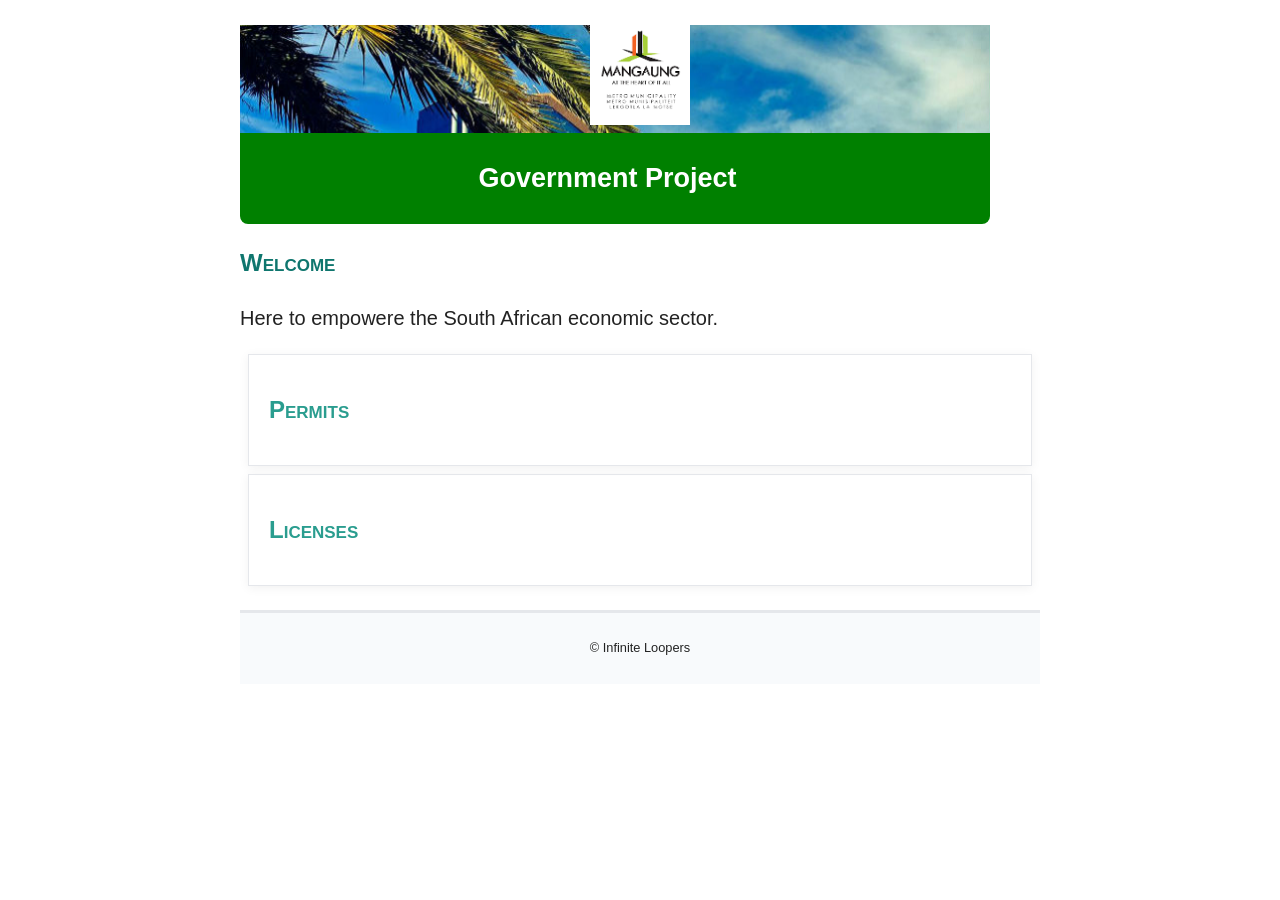
<file: templates/index.html>
<!DOCTYPE html>

<html lang="en">
    <head>
        <meta charset="UTF-8">
        <title>Government Project</title>
		<link rel = "stylesheet"
			  href = "styles/normalize.css">
		<link rel = "stylesheet"
			  href = "styles/Gov_Project.css">
		
    </head>
    <body>
        <div id ="Container">
			<!-- ================= HEADER (start) ================= -->
			
			<header>
				<!-- Logo image -->
				<img src="images/Gov_Logo.png" alt="LevelUp Logo">
				
				
			</header>
			<!-- ================= HEADER (end) ================= -->

			<!-- ================= NAVIGATION (start) ================= -->
			<nav>
				<p>
					<a class="current">Government Project &nbsp;</a>
					
				</p>
			</nav>
		
			<!-- ================= NAVIGATION (end) ================= -->

			<!-- ================= MAIN (start) ================= -->
			<main>
			   
				<h2>Welcome</h2>
				<p>
					Here to empowere the South African economic sector.<br>
				</p>

				
				<section id="Permits">
					<h2><a href = "permits">Permits</a></h2>
				
				</section>
				
		<section id="Licenses">
			<h2><a href = "Licenses">Licenses</a></h2>
		
		
		</section>
				
		 </main>
			<!-- ================= MAIN (end) ================= -->

			<!-- ================= FOOTER (start) ================= -->
			<footer>
			
			
			<p>&copy; Infinite Loopers</p>
			</footer>
			<!-- ================= FOOTER (end) ================= -->
		</div> <!--Container Div -->
    </body>
</html>
</file>
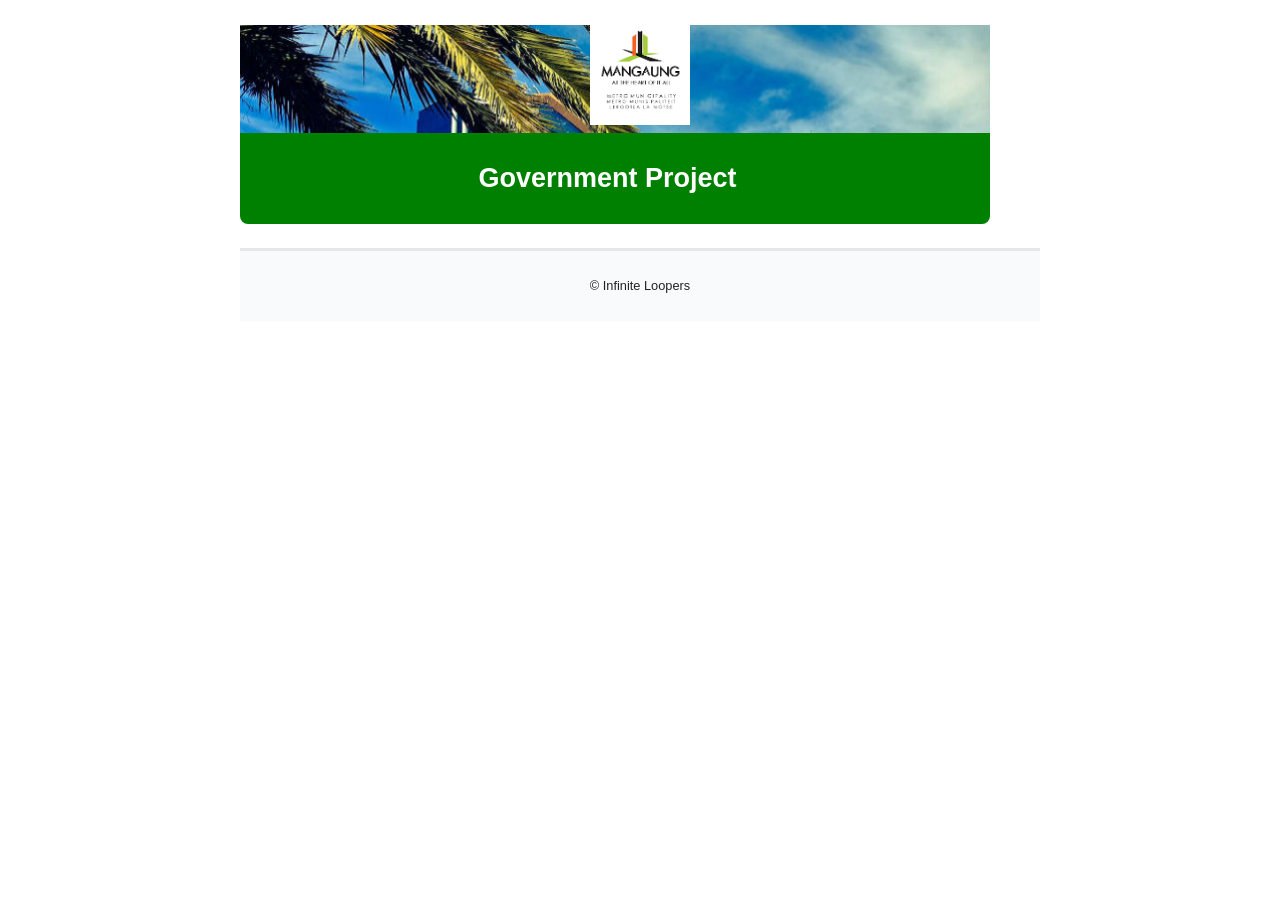
<file: templates/Licenses.html>
<!DOCTYPE html>

<html lang="en">
    <head>
        <meta charset="UTF-8">
        <title>Government Project</title>
		<link rel = "stylesheet"
			  href = "styles/normalize.css">
		<link rel = "stylesheet"
			  href = "styles/Gov_Project.css">
		
    </head>
    <body>
        <div id ="Container">
			<!-- ================= HEADER (start) ================= -->
			
			<header>
				<!-- Logo image -->
				<img src="images/Gov_Logo.png" alt="Government Logo">
				
				
			</header>
			
			<nav>
				<p>
					<a class="current">Government Project &nbsp;</a>
					
				</p>
			</nav>
		
			
			<main>
				
				
		 </main>
			<!-- ================= MAIN (end) ================= -->

			<!-- ================= FOOTER (start) ================= -->
			<footer>
			
			<p>&copy; Infinite Loopers</p>
			</footer>
			<!-- ================= FOOTER (end) ================= -->
		</div> <!--Container Div>
    </body>
</html>
</file>
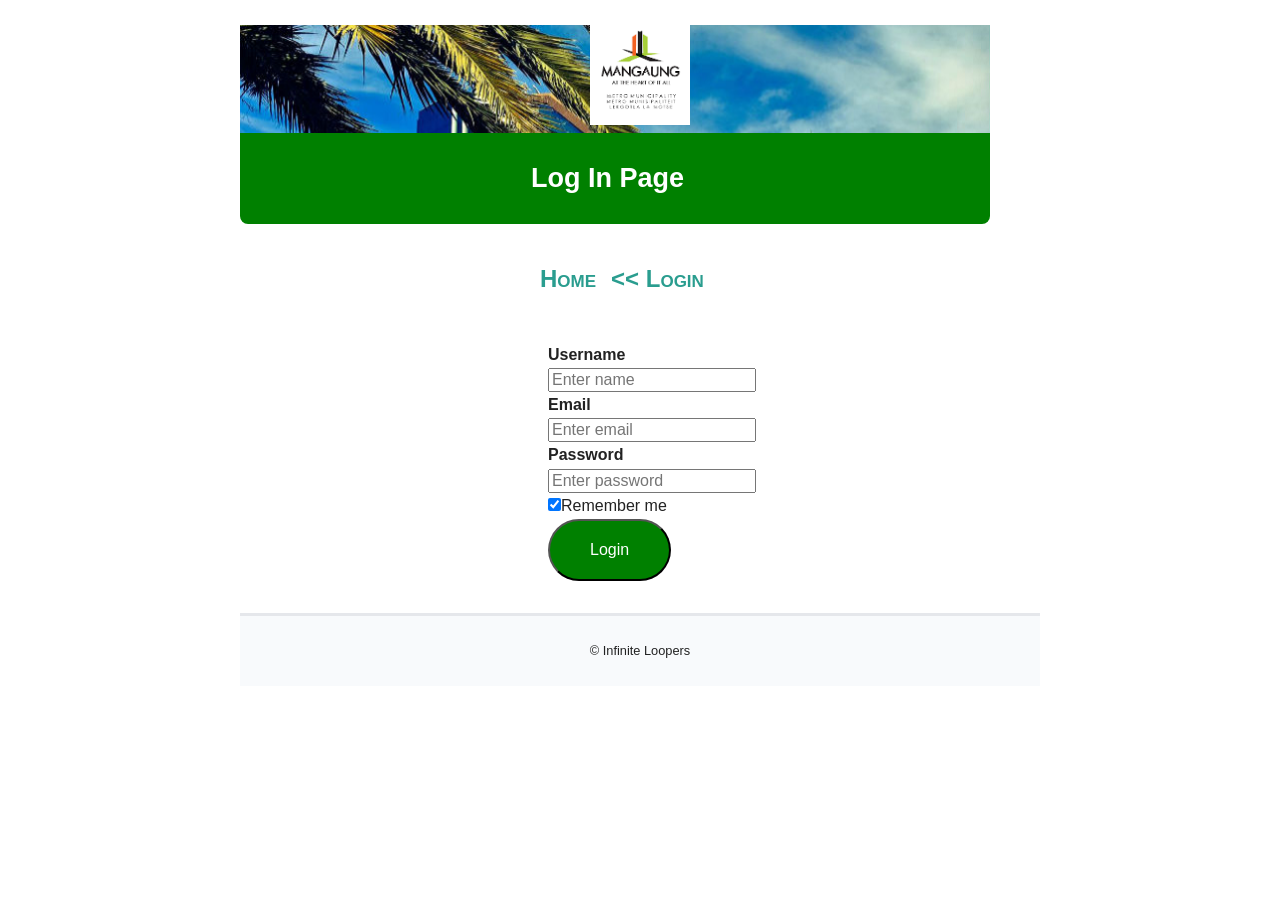
<file: templates/Login.html>
<!DOCTYPE html>
<!-- M. Khwela (2026442703) -->

<html lang="en">
    <head>
        <meta charset="UTF-8">
        <title>Government Project</title>
		<link rel = "stylesheet" href = "styles/normalize.css">
		<link rel = "stylesheet" href = "styles/Gov_Project.css">
    </head>
    <body>
        <div id ="Container">
			<!-- ================= HEADER (start) ================= -->
			<header>
				<!-- Logo image -->
				<img src="images/Gov_Logo.png" alt="Government Logo">
			</header>
			<nav>
				<p>
					<a class="current">Log In Page &nbsp;</a>
				</p>
			</nav>	
			<main>
			
			 <ol style="display: flex; list-style: none; gap: 15px; padding: 0;">
					<li><h2><a href="/">Home</a></h2></li>
					<li><h2><a href="/login">&lt;&lt; Login</a></h2></li>
				  </ol>
			
			<form id="Login" method="post" action="/api/login">

				<label for="uName"><b>Username</b></label>
				<input type="text" placeholder="Enter name" name="uName" required>
				
				<label for="email"><b>Email</b></label>
				<input type="email" placeholder="Enter email" name="email" required>
				
				<label for="password"><b>Password</b><label>
				<input type="password" placeholder="Enter password" name= "password" required>
				
				<label>
					<input type="checkbox" checked="checked" name="remember">Remember me
				</label>
				<br>
				
				<button type="submit">Login</button>
				
				
				
				</form>
				
				
		 </main>
			<!-- ================= MAIN (end) ================= -->

			<!-- ================= FOOTER (start) ================= -->
			<footer>
			
			
			<p>&copy; Infinite Loopers</p>
			</footer>
			<!-- ================= FOOTER (end) ================= -->
		</div> <!--Container Div -->
    </body>
</html>
</file>
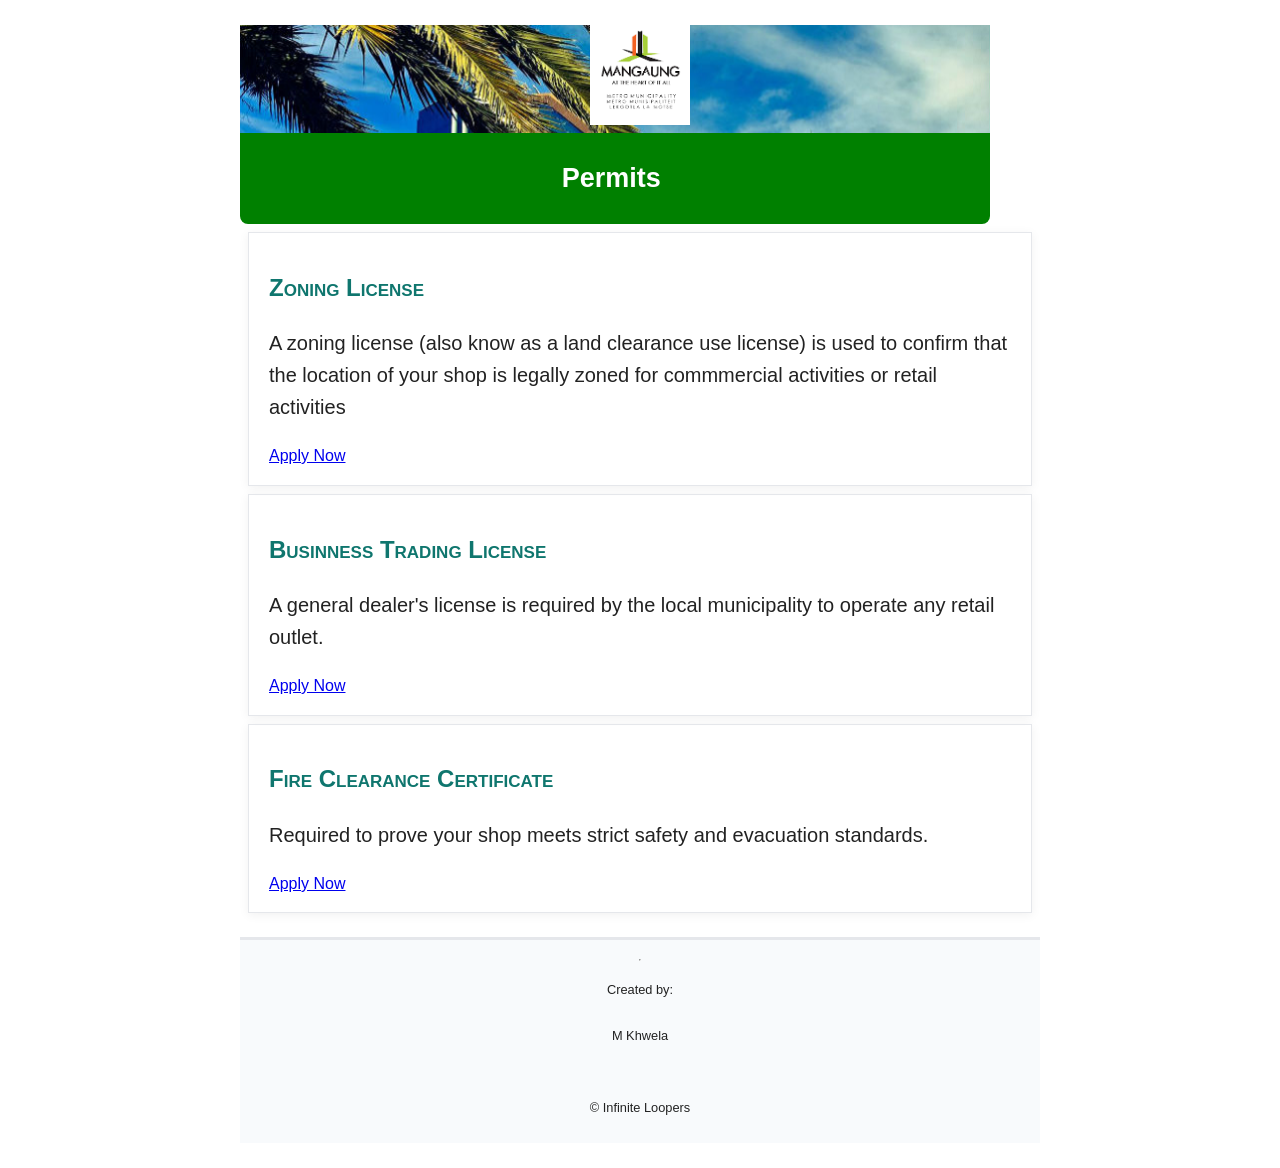
<file: templates/Permits.html>
<!DOCTYPE html>
<!-- M. Khwela (2026442703) -->

<html lang="en">
    <head>
        <meta charset="UTF-8">
        <title>Government Project</title>
		<link rel = "stylesheet" href = "styles/normalize.css">
		<link rel = "stylesheet" href = "styles/Gov_Project.css">
    </head>
    <body>
        <div id ="Container">
			<!-- ================= HEADER (start) ================= -->
			<header>
				<!-- Logo image -->
				<img src="images/Gov_Logo.png" alt="Government Logo">
			</header>
			<!-- ================= HEADER (end) ================= -->

			<!-- ================= NAVIGATION (start) ================= -->
			<nav>
				<p>
					<a class="current">Permits&nbsp;</a>
				</p>
			</nav>
			
			<main>
				<section id="Zoning License">
					<h2>Zoning License</h2>
					<p>A zoning license (also know as a land clearance use license) is used to confirm that the location of your shop is legally
					zoned for commmercial activities or retail activities</p>
					<a href="/applications/zone-license">Apply Now</a>
				</section>
				
				<section id="Trading_License">
					<h2>Businness Trading License</h2>
					<p>A general dealer's license is required by the local municipality to operate any retail outlet.</p>
					<a href="/applications/trading-license">Apply Now</a>
				</section>
				
				<section id="Fire_Clearance">
					<h2>Fire Clearance Certificate</h2>
					<p> Required to prove your shop meets strict safety and evacuation standards.</p>
					<a href="/applications/fire-clearence">Apply Now</a>
				</section>
		 	</main>
			<footer>
			<hr>
			 <p>Created by: 
				<p>M Khwela</p>
			</p>
			<p>&copy; Infinite Loopers</p>
			</footer>
			<!-- ================= FOOTER (end) ================= -->
		</div>
    </body>
</html>
</file>
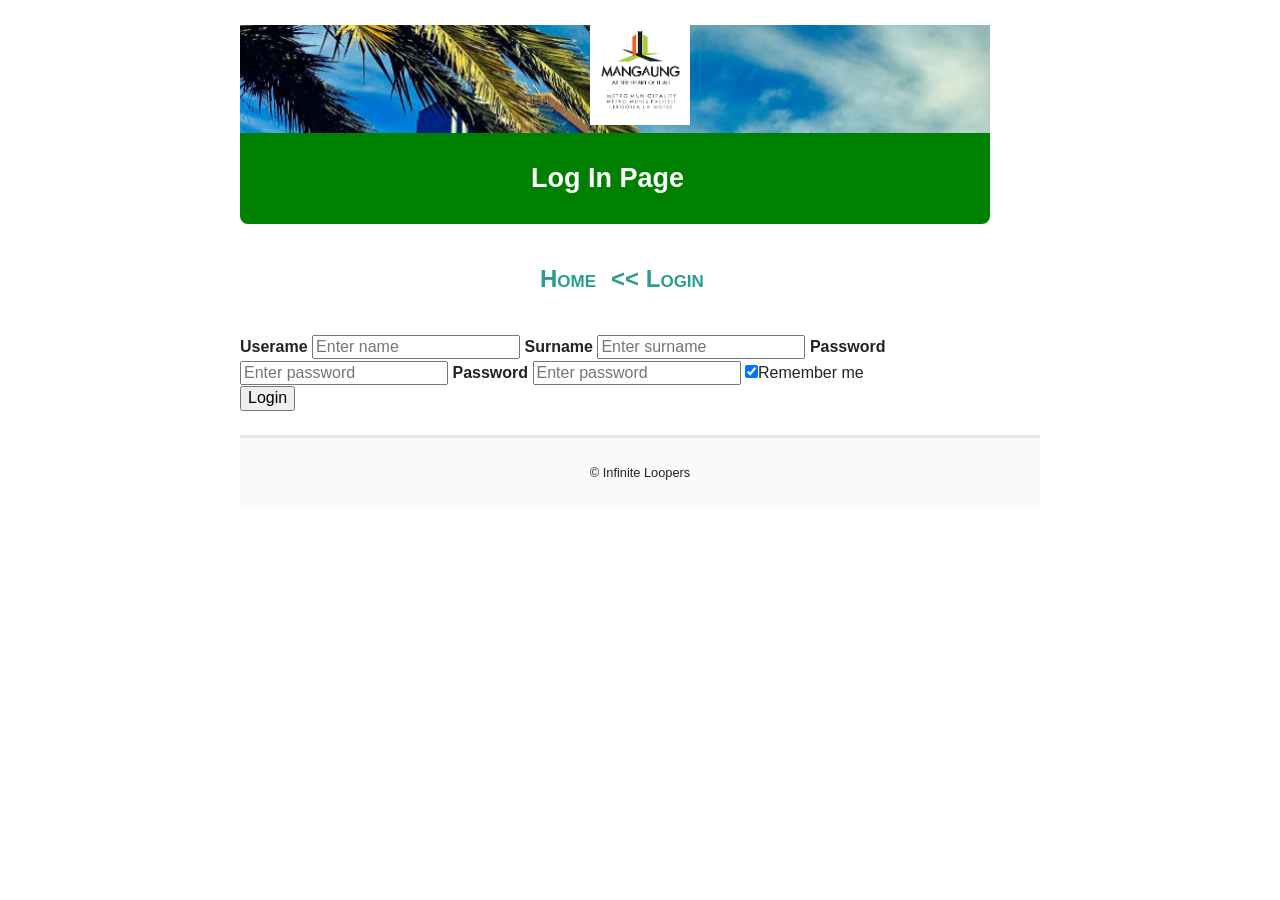
<file: templates/SignIn.html>
<!DOCTYPE html>
<!-- M. Khwela (2026442703) -->

<html lang="en">
    <head>
        <meta charset="UTF-8">
        <title>Government Project</title>
		<link rel = "stylesheet" href = "styles/normalize.css">
		<link rel = "stylesheet" href = "styles/Gov_Project.css">
    </head>
    <body>
        <div id ="Container">
			<!-- ================= HEADER (start) ================= -->
			<header>
				<!-- Logo image -->
				<img src="images/Gov_Logo.png" alt="Government Logo">
			</header>
			<nav>
				<p>
					<a class="current">Log In Page &nbsp;</a>
				</p>
			</nav>	
			<main>
			
			 <ol style="display: flex; list-style: none; gap: 15px; padding: 0;">
					<li><h2><a href="WelcomePage.html">Home</a></h2></li>
					<li><h2><a href="Login.html">&lt;&lt; Login</a></h2></li>
				  </ol>
			


			<form id="signIn" method="post" action="/api/login">

				<label for="uName"><b>Userame</b></label>
				<input type="text" placeholder="Enter name" name="uName" required>
				
				<label for="uSurname"><b>Surname</b></label>
				<input type="text" placeholder="Enter surname" name="uSurname" required>
				
				<label for="psw"><b>Password</b><label>
				<input type="password" placeholder="Enter password" name= "psw" required>
				
				<label for="psw"><b>Password</b><label>
				<input type="password" placeholder="Enter password" name= "psw" required>
				
				<label>
					<input type="checkbox" checked="checked" name="remember">Remember me
				</label>
				<br>
				
				<button type="submit">Login</button>
				
				
				
				</form>
				
				
		 </main>
			<!-- ================= MAIN (end) ================= -->

			<!-- ================= FOOTER (start) ================= -->
			<footer>
			
			
			<p>&copy; Infinite Loopers</p>
			</footer>
			<!-- ================= FOOTER (end) ================= -->
		</div> <!--Container Div -->
    </body>
</html>
</file>
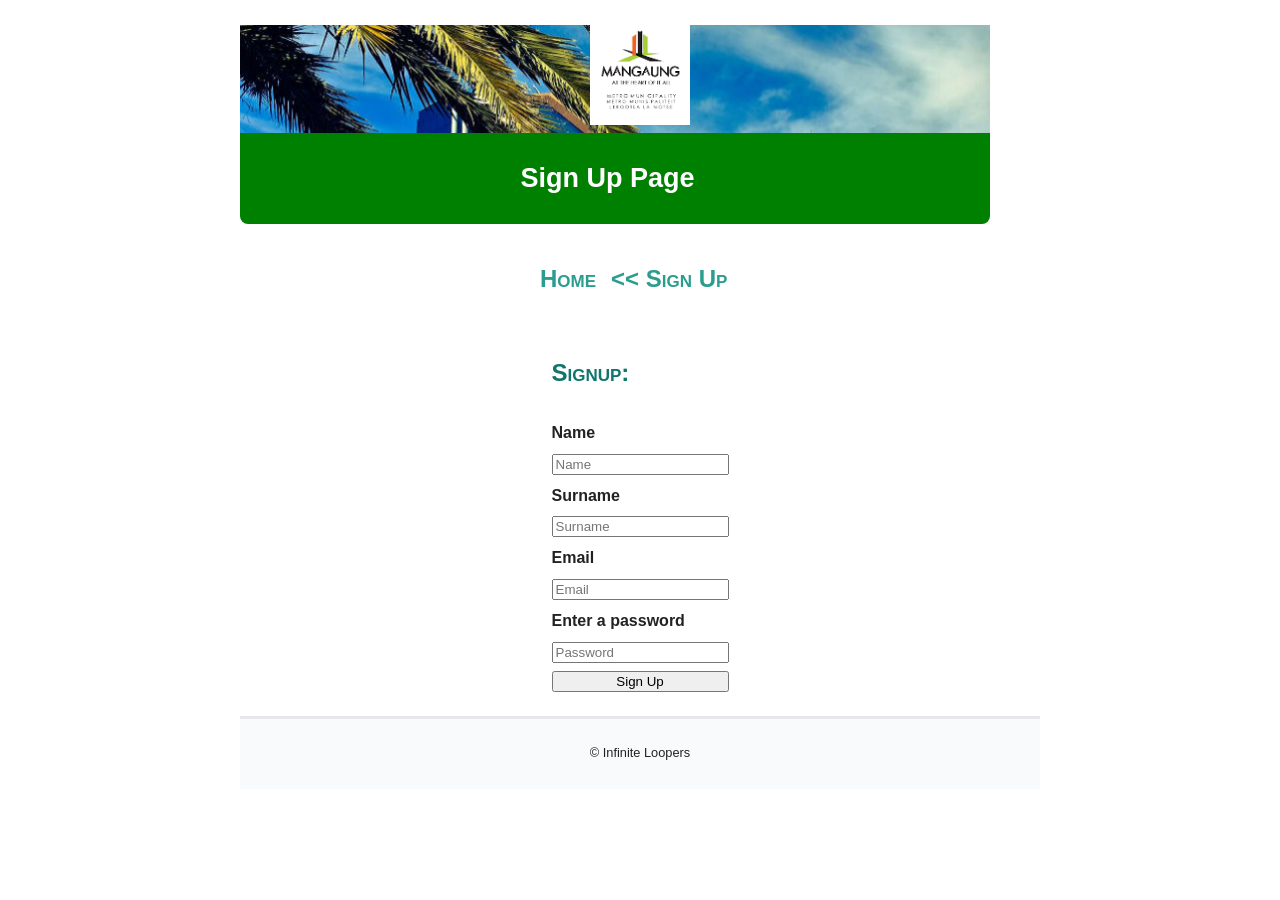
<file: templates/signup.html>
<!DOCTYPE html>
<html lang="en">
<head>
    <meta charset="UTF-8">
    <meta name="viewport" content="width=device-width, initial-scale=1.0">
      <!--  <link rel="stylesheet" href="../static/application.css" />-->
		   <link rel="stylesheet" href="styles/Gov_Project.css"/>
    <title>Document</title>
</head>
<body>
<div class="Container">
			 <div id ="Container">
			<!-- ================= HEADER (start) ================= -->
			<header>
				<!-- Logo image -->
				<img src="images/Gov_Logo.png" alt="Government Logo">
			</header>
			<nav>
				<p>
					<a class="current">Sign Up Page &nbsp;</a>
				</p>
			</nav>	
			<main>
			
			 <ol style="display: flex; list-style: none; gap: 15px; padding: 0;">
					<li><h2><a href="/">Home</a></h2></li>
					<li><h2><a href="/signup">&lt;&lt; Sign Up</a></h2></li>
				  </ol>
		
			<form id="signUp" method="post" action="/api/signup">
				<h2>Signup:</h2>
			  
						<label><b>Name</b></label>
						<input type="text" name="name" placeholder="Name" />
						
						<label><b>Surname</b></label>
						 <input type="text" name="Surname" placeholder="Surname" />
						 
						 <label><b>Email</b></label>
						<input type="email" name="email" placeholder="Email" />
						
						<label><b>Enter a password</b></label>
						<input type="password" name="password" placeholder="Password" />
							<button type="submit">Sign Up</button>
			   
			</form>	
	</main>
			<footer>
			
			
			<p>&copy; Infinite Loopers</p>
			</footer>
		</div>
	</body>
</html>
</file>
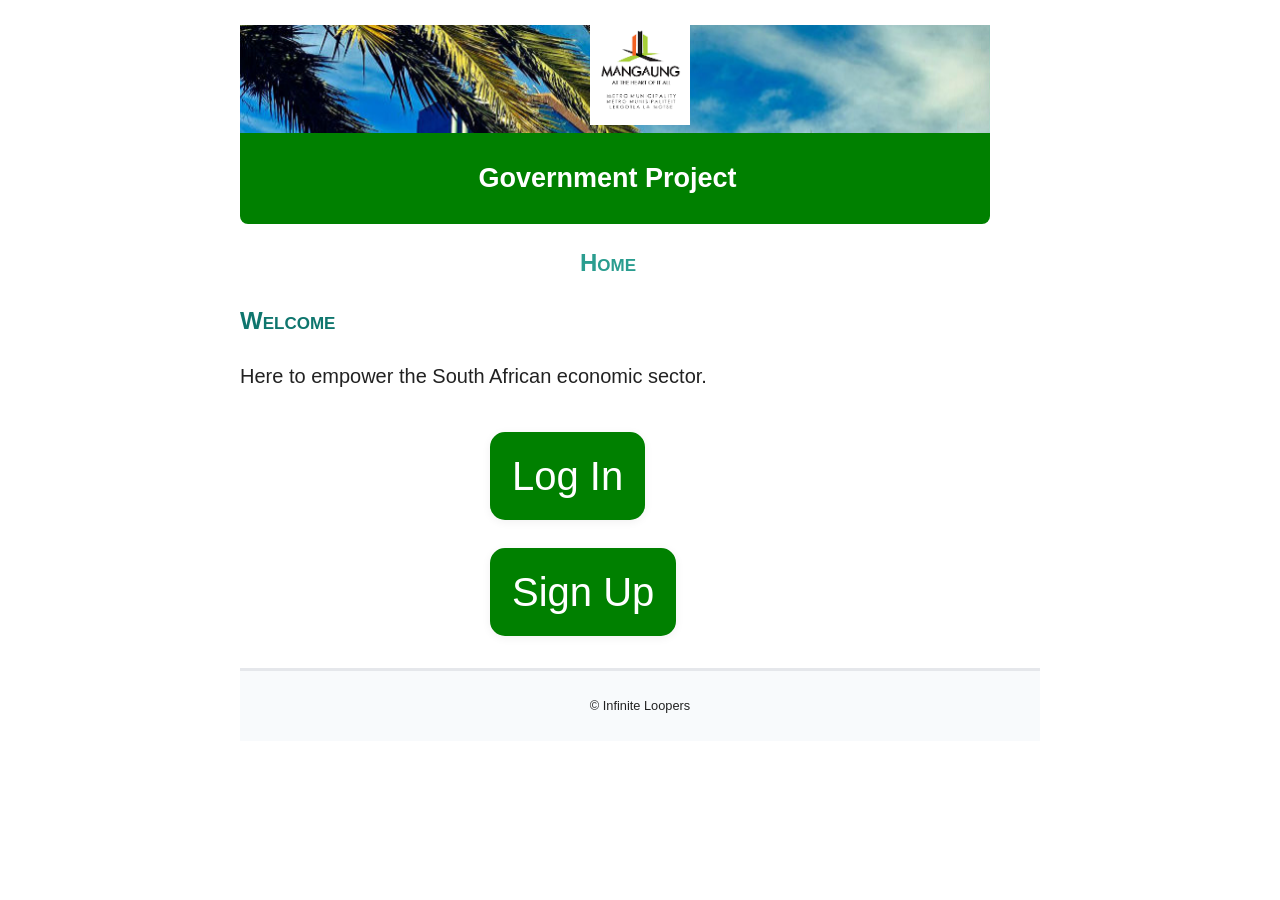
<file: templates/WelcomePage.html>
<!DOCTYPE html>

<html lang="en">
    <head>
        <meta charset="UTF-8">
        <title>Government Project</title>
		<link rel = "stylesheet"
			  href = "styles/normalize.css">
		<link rel = "stylesheet"
			  href = "styles/Gov_Project.css">
		
    </head>
    <body>
        <div id ="Container">
			<!-- ================= HEADER (start) ================= -->
			
			<header>
				<!-- Logo image -->
				<img src="images/Gov_Logo.png" alt="LevelUp Logo">
				
				
			</header>
			<!-- ================= HEADER (end) ================= -->

			<!-- ================= NAVIGATION (start) ================= -->
			<nav>
				<p>
					<a class="current">Government Project &nbsp;</a>
					
				</p>
				
				

			</nav>
		
			<!-- ================= NAVIGATION (end) ================= -->

			<!-- ================= MAIN (start) ================= -->
			<main>
			
			<!--breadcrumbs-->
				  <ol>
					<h2><a href="WelcomePage.html">Home</a></h2>
				  </ol>
			   
				<h2>Welcome</h2>
				<p>
					Here to empower the South African economic sector.<br>
				</p>

				<section id="LoginPage">
					<a href="/login">Log In</a>
				</section>
				
				<br> <!--line break-->
				
		<section id="SignUpPage">
			<a href="/signup">Sign Up</a>
		
		</section>
				
		 </main>
			<!-- ================= MAIN (end) ================= -->

			<!-- ================= FOOTER (start) ================= -->
			<footer>

			<p>&copy; Infinite Loopers</p>
			</footer>
			<!-- ================= FOOTER (end) ================= -->
		</div> <!--Container Div -->
    </body>
</html>
</file>
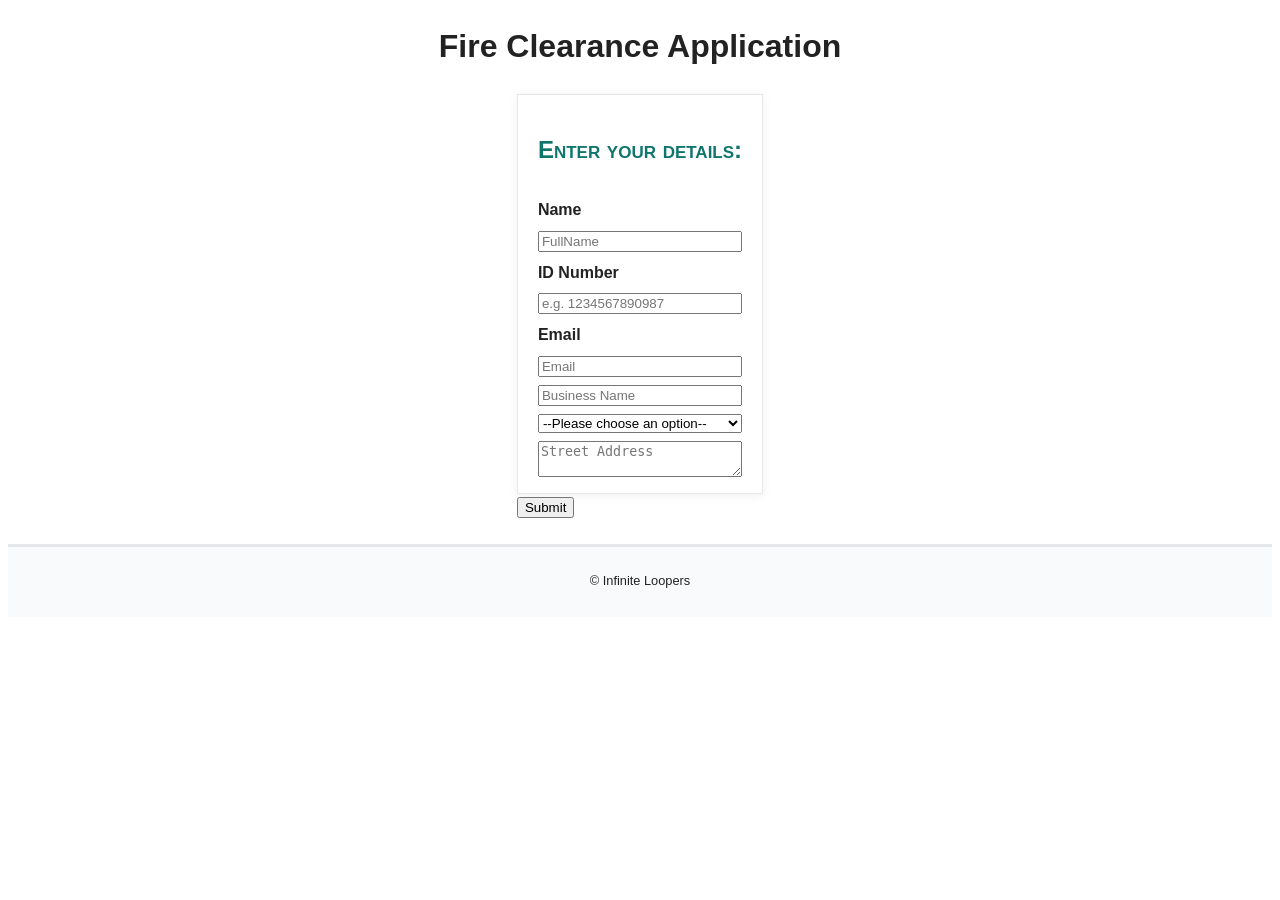
<file: templates/applications/FireClearence.html>
<!DOCTYPE html>
<html lang="en">
<head>
    <meta charset="UTF-8">
    <meta name="viewport" content="width=device-width, initial-scale=1.0">
    <link rel="stylesheet" href="../styles/Gov_Project.css" />
    <title>Document</title>
</head>
<body>
	<main>
    <div id="FormContainer" class="container">
        <h1>Fire Clearance Application</h1>
        <form id="LogForm" method="post">
            
            <div>
				<section id="login">
				<h2>Enter your details:</h2>
				<label for="FullName"><b>Name</b></label>
                <input type="text" name="name" placeholder="FullName"/>
				
				<label for="IDNumber"><b>ID Number</b></label>
                <input type="text" name="id-number" placeholder="e.g. 1234567890987"/>
				
				<label for="Email"><b>Email</b></label>
                <input type="email" name="email" placeholder="Email"/>

                <input type="text" name="business-name" placeholder="Business Name"/>
                <select name="business-type" id="business-type">
                    <option value="">--Please choose an option--</option>
                    <option value="tuck-shop">Tuck Shop</option>
                    <option value="hair-salon">Hair Salon</option>
                    <option value="car-wash"> Car Wash</option>
                    <option value="street-vendor">Street Vendor</option>
                    <option value="other">Other</option>
                </select>
                <textarea type="text" name="address" placeholder="Street Address"></textarea>
                
				</section>
                 <button type="submit">Submit</button>
            </div>
        </form>
    
	</main>
	
	<footer>
			
			<p>&copy; Infinite Loopers</p>
			</footer>
			<!-- ================= FOOTER (end) ================= -->
		</div> <!--Container Div -->
</body>
</html>
</file>
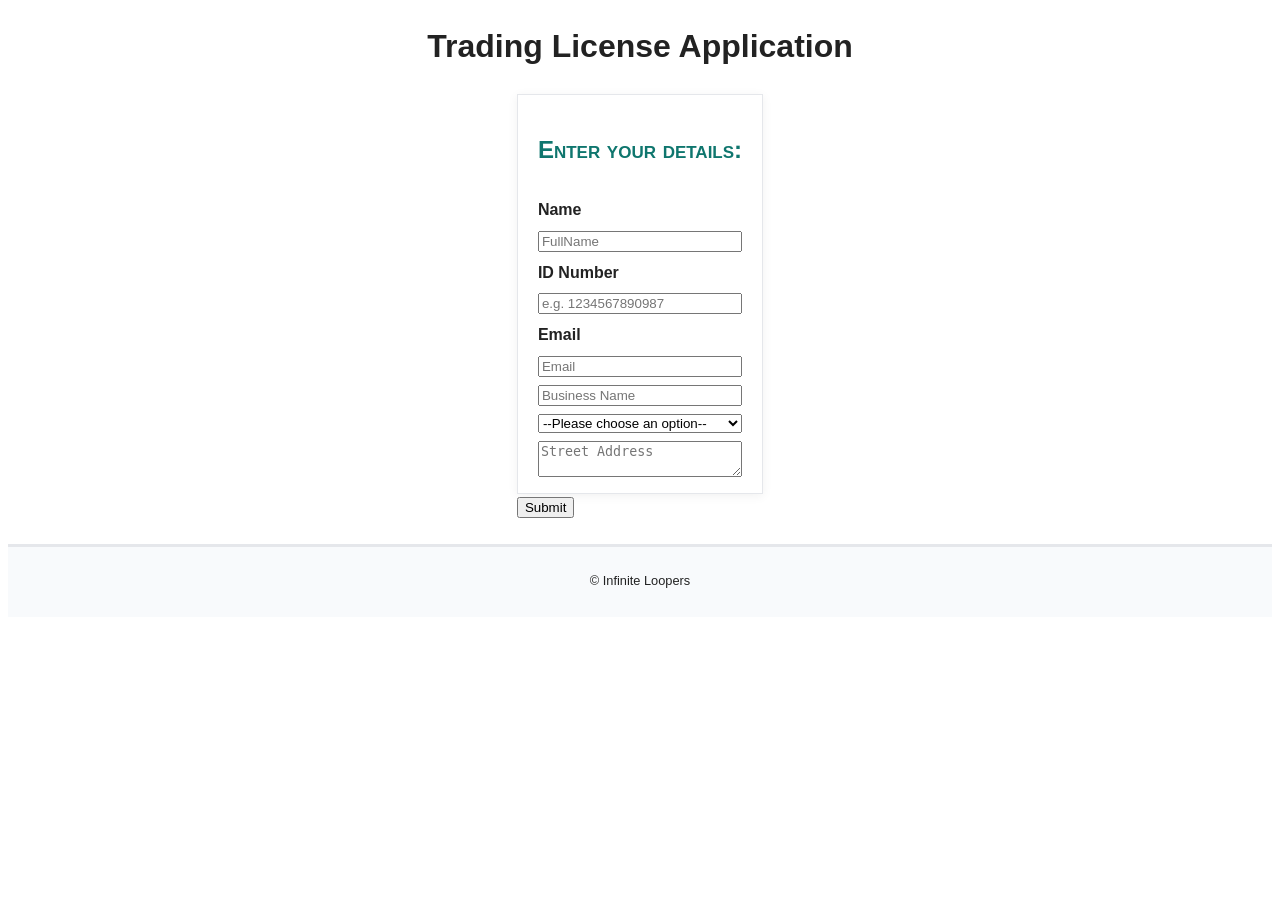
<file: templates/applications/TradingLicense.html>
<!DOCTYPE html>
<html lang="en">
<head>
    <meta charset="UTF-8">
    <meta name="viewport" content="width=device-width, initial-scale=1.0">
    <link rel="stylesheet" href="../styles/Gov_Project.css" />
    <title>Document</title>
</head>
<body>
	<main>
    <div id="FormContainer" class="container">
        <h1>Trading License Application</h1>
        <form id="LogForm" method="post">
            
            <div>
				<section id="login">
				<h2>Enter your details:</h2>
				<label for="FullName"><b>Name</b></label>
                <input type="text" name="name" placeholder="FullName"/>
				
				<label for="IDNumber"><b>ID Number</b></label>
                <input type="text" name="id-number" placeholder="e.g. 1234567890987"/>
				
				<label for="Email"><b>Email</b></label>
                <input type="email" name="email" placeholder="Email"/>

                <input type="text" name="business-name" placeholder="Business Name"/>
                <select name="business-type" id="business-type">
                    <option value="">--Please choose an option--</option>
                    <option value="tuck-shop">Tuck Shop</option>
                    <option value="hair-salon">Hair Salon</option>
                    <option value="car-wash"> Car Wash</option>
                    <option value="street-vendor">Street Vendor</option>
                    <option value="other">Other</option>
                </select>
                <textarea type="text" name="address" placeholder="Street Address"></textarea>
                
				</section>
                 <button type="submit">Submit</button>
            </div>
        </form>
    
	</main>
	
	<footer>
			
			<p>&copy; Infinite Loopers</p>
			</footer>
			<!-- ================= FOOTER (end) ================= -->
		</div> <!--Container Div -->
</body>
</html>
</file>
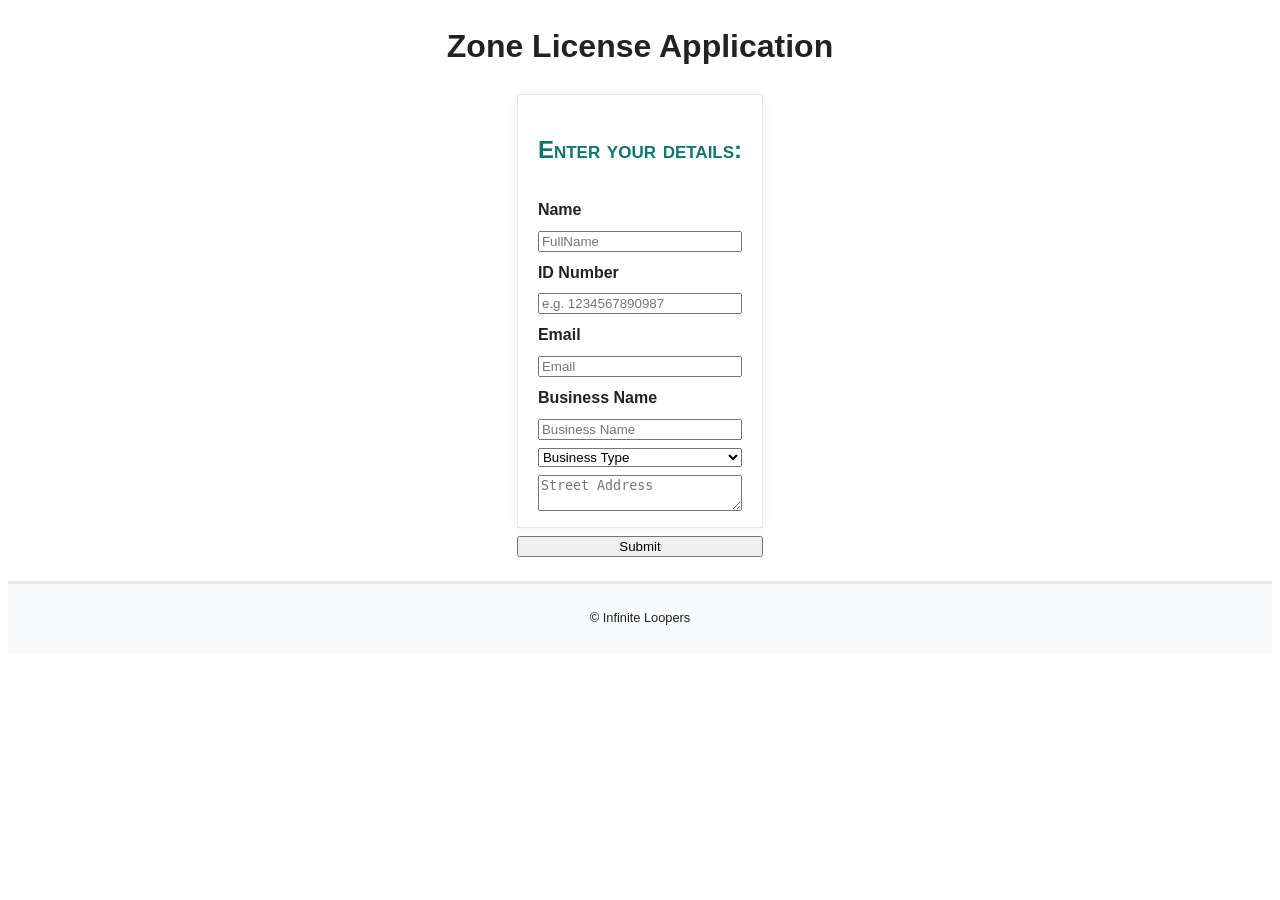
<file: templates/applications/ZoneLicence.html>
<!DOCTYPE html>
<html lang="en">
<head>
    <meta charset="UTF-8">
    <meta name="viewport" content="width=device-width, initial-scale=1.0">
    <link rel="stylesheet" href="../styles/Gov_Project.css" />
    <title>Document</title>
</head>
<body>
	<main>
    <div id="FormContainer" class="container">
        <h1>Zone License Application</h1>
        <form id="LogForm" method="post" action="/api/apply-zone-license">
			<section id="login">
				<h2>Enter your details:</h2>
                <input type="hidden" name="application_type" value="zone-license"/>

				<label for="FullName"><b>Name</b></label>
                <input type="text" name="name" placeholder="FullName" required/>
				
				<label for="IDNumber"><b>ID Number</b></label>
                <input type="text" name="id-number" placeholder="e.g. 1234567890987" required/>
				
				<label for="email"><b>Email</b></label>
                <input type="email" name="email" placeholder="Email" required/>

                <label for="business-name"><b>Business Name</b></label>
                <input type="text" name="business-name" placeholder="Business Name" required/>
                <select name="business-type" id="business-type" required>
                    <option value="">Business Type</option>
                    <option value="tuck-shop">Tuck Shop</option>
                    <option value="hair-salon">Hair Salon</option>
                    <option value="car-wash"> Car Wash</option>
                    <option value="street-vendor">Street Vendor</option>
                    <option value="other">Other</option>
                </select>
                <textarea type="text" name="address" placeholder="Street Address" required></textarea> 
			</section>
            <button type="submit">Submit</button>
        </form>
    
	</main>
	
	<footer>
			
			<p>&copy; Infinite Loopers</p>
	</footer>
			<!-- ================= FOOTER (end) ================= -->
		</div> <!--Container Div -->
</body>
</html>
</file>
<file: templates/styles/Gov_Project.css>
/* Filename: Gov_Project.css */

body {
    font-family: Arial, Helvetica, sans-serif; 
    line-height: 1.6; 
    color: #222222; 
    background-color: #ffffff; 
    background-attachment: fixed;
    background-position: center center;
}

.current {
    color: #ffffff; 
    font-weight: bold; 
}


div#Container{
    padding: 10px;
    width: 800px ;
    margin: 15px auto;
    background-color: #ffffff;
	
}

div#Container img {
	width: 100px;
}

header {
    text-align: center; 
	 background-image: url("../images/Cover_Image.png");
	  background-repeat: no-repeat;
    background-size: Window;
	
	
}

 div#imageHead{
	width: 100%;
position: center;
}

 header h1{
   margin-top: 0.5rem;
   text-shadow: 0px 1px 1px rgba(0,0,0,0.30);
 }

nav {
   background-color: green; 
    text-align: center; 
    padding: 0.5rem 0.75rem 0.5rem 0.75rem;
    border-bottom-left-radius: 0.5rem;
    border-bottom-right-radius: 0.5rem;
	width: 726px;
}

nav a, nav .current{
    padding: 10px;
    width: 800px ;
    margin: 15px auto;
    border-radius: 0.375rem;
}

 main a:hover {
    background-color: rgba(255,255,255,0.12);
	color: blue;
 }
 
 section#LoginPage a, section#SignUpPage a {
	 
	 font-size: 40px;
	 color: white;
	 text-decoration: none;
	 position: center;
	
 }
 
 section#LoginPage, section#SignUpPage {
	margin-left: 250px;
	margin-top: 20px;
    display: inline-block; /* Essential for padding/borders to work well */
    padding: 10px 20px;
    border: 2px solid green;
	 background-color: green;
    border-radius: 15px; /* Adjust this value for more or less curve */
    color: green;
 }


nav .current {
	color: white;
	font-size: 27px;
}

ol {
	margin-left: 300px;
}

 main section{
    margin: 0.5rem;
    padding: 1rem 1.25rem 1rem 1.25rem;
    border: 1px solid #e5e7eb;
    box-shadow: 0px 2px 10px rgba(0,0,0,0.06);
 }
 
 main p {
	 font-size: 20px;
 }
	
main h1 {
		text-align: center;	
 }

main h2 {
    color: #0f766e; 
    font-variant: small-caps; 
}

h2 a {
	text-decoration: none;
	color: #2a9d8f;
}

form#Login {
	
	margin-left: 300px;
	padding: 8px;
	border-radius: 4px;
	display: grid;
	width: 75px;
}

form#Login button {
	padding: 20px 40px;
	border-radius: 50px;
	background-color: green;
	color: white;
	border-color: none;
	
}

form#LogForm, section#login, form#signUp {
	display: grid;
	margin: auto;
	gap: 0.5em;
	width: fit-content;
}


section#Permits blockquote{
   margin: 0.75rem 0 0.75rem;
    padding: 1rem;
    background-color: #f8fafc;
    border-left: 6px solid #0f766e;
}

section#Licences blockquote q {
    font-style: italic; 
}


   
footer {
    display: grid;
    justify-items: center;
    text-align: center; 
    font-size: 0.8rem; 
    margin-top: 1.5rem;
    background: #f8fafc;
    border-top: 3px solid #e5e7eb;
    padding: 0.75rem;
}

footer a:link, footer a:visited {
    color: #0f766e; 
}
</file>
